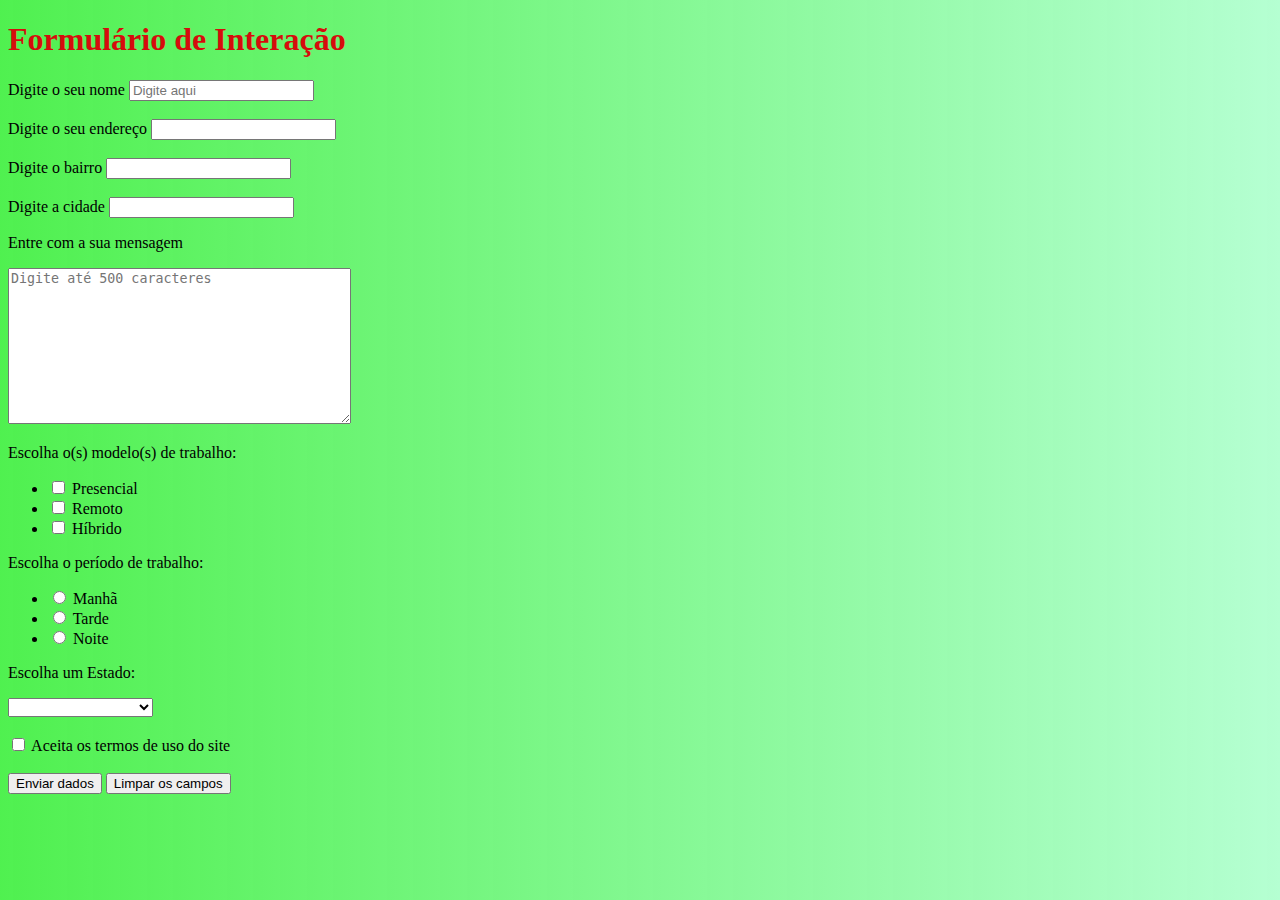
<file: formulario/index.html>
<!DOCTYPE html>
<html lang="pt-br">
<head>
    <meta charset="UTF-8">
    <meta name="viewport" content="width=device-width, initial-scale=1.0">
    <link rel="stylesheet" href="style.css">
    <title>Formulário de Interação</title>
</head>
<body>
    <h1>Formulário de Interação</h1>
    <form action="">
      <label for="nome">Digite o seu nome</label>
       <input type="text" name="nome"
        id="nome" placeholder="Digite aqui">
        <br>
        <br>
        <form action="">
      <label for="nome">Digite o seu endereço</label>
       <input type="text">
       <br>
       <br>
      
         <form action="">
      <label for="nome">Digite o bairro</label>
       <input type="text" name="nome">

      <br>
      <br>

       <form action="">
      <label for="nome">Digite a cidade</label>
       <input type="text" name="nome">


       <br>

       <p>Entre com a sua mensagem</p>
       <textarea cols="40" rows="10" placeholder="Digite até 500 caracteres"></textarea>
       <br>
       <p>Escolha o(s) modelo(s) de trabalho:</p>
       
       <ul>

        <li>
           <input type="checkbox" value="Presencial"> Presencial
        </li>
        <li>
           <input type="checkbox" value="Remoto"> Remoto
        </li>
        <li>
           <input type="checkbox" value="Híbrido"> Híbrido
        </li>

       </ul>

       <p>Escolha o período de trabalho:</p>

       <ul>
        <li>
          <input type="radio" name="periodo" value="manha"> Manhã
        </li>
        <li>
          <input type="radio" name="periodo" value="tarde"> Tarde
        </li>
        <li>
          <input type="radio" name="periodo" value="noite"> Noite
        </li>
        </ul>

        <p>Escolha um Estado:</p>
        <select id="estado" name="estado">
        <option value=""></option>
        <option value="AC">Acre</option>
        <option value="AL">Alagoas</option>
        <option value="AP">Amapá</option>
        <option value="AM">Amazonas</option>
        <option value="BA">Bahia</option>
        <option value="CE">Ceará</option>
        <option value="DF">Distrito Federal</option>
        <option value="ES">Espírito Santo</option>
        <option value="GO">Goiás</option>
        <option value="MA">Maranhão</option>
        <option value="MT">Mato Grosso</option>
        <option value="MS">Mato Grosso do Sul</option>
        <option value="MG">Minas Gerais</option>
        <option value="PA">Pará</option>
        <option value="PB">Paraíba</option>
        <option value="PR">Paraná</option>
        <option value="PE">Pernambuco</option>
        <option value="PI">Piauí</option>
        <option value="RJ">Rio de Janeiro</option>
        <option value="RN">Rio Grande do Norte</option>
        <option value="RS">Rio Grande do Sul</option>
        </select>

        <br>
        <br>

           <input type="checkbox" value="Presencial"> Aceita os termos de uso do site
        
           <br>
           <br>

           <input type="submit"
           value="Enviar dados">
           

           <input type="submit"
           value="Limpar os campos">
       
        
       

        <br>
      <br>
</body>
</html>
</file>
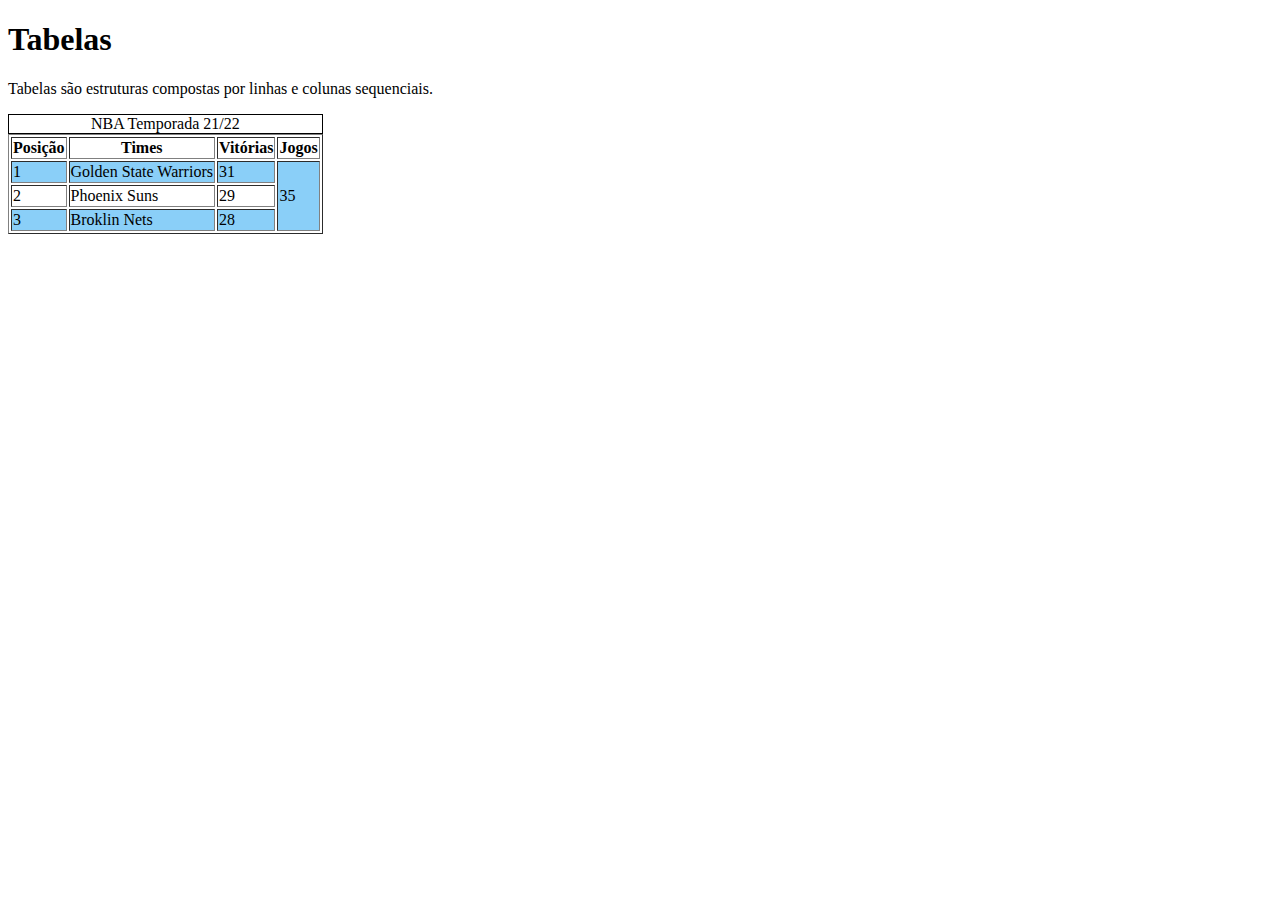
<file: nba/index.html>
<!DOCTYPE html>
<html lang="pt-br">
<head>
    <meta charset="UTF-8">
    <meta name="viewport" content="width=device-width, initial-scale=1.0">
    <link rel="stylesheet" href="style.css">
    <title>Tabela NBA</title>
</head>
<body>
    <h1>Tabelas</h1>
    <p>Tabelas são estruturas compostas por linhas e colunas sequenciais.</p>
    <table border="1">
    <caption>NBA Temporada 21/22</caption>
    <tr>
    <th>Posição</th>
    <th>Times</th>
    <th>Vitórias</th>
    <th>Jogos</th>
    </tr>
    <tr class="primeiro">
      <td>1</td>
      <td>Golden State Warriors</td>
      <td>31</td>
      <td rowspan="3">35</td>
    </tr>
    <tr>
      <td>2</td>
      <td>Phoenix Suns</td>
      <td>29</td>
    </tr>
     <tr class="segundo">
      <td>3</td>
      <td>Broklin Nets</td>
      <td>28</td>
    </tr>  
  </table>  

    
</body>
</html>
</file>
<file: formulario/style.css>
body{
     background-image: linear-gradient(to right, rgba(39, 237, 39, 0.813), rgb(181, 255, 210));
}
h1 {
            color: rgb(214, 12, 12); 
        }
</file>
<file: nba/style.css>
.primeiro{
  background-color: #8ACFF8;
}

.segundo{
  background-color: #8ACFF8;
}
   
caption {
  border: 1px solid black;  
}
</file>
